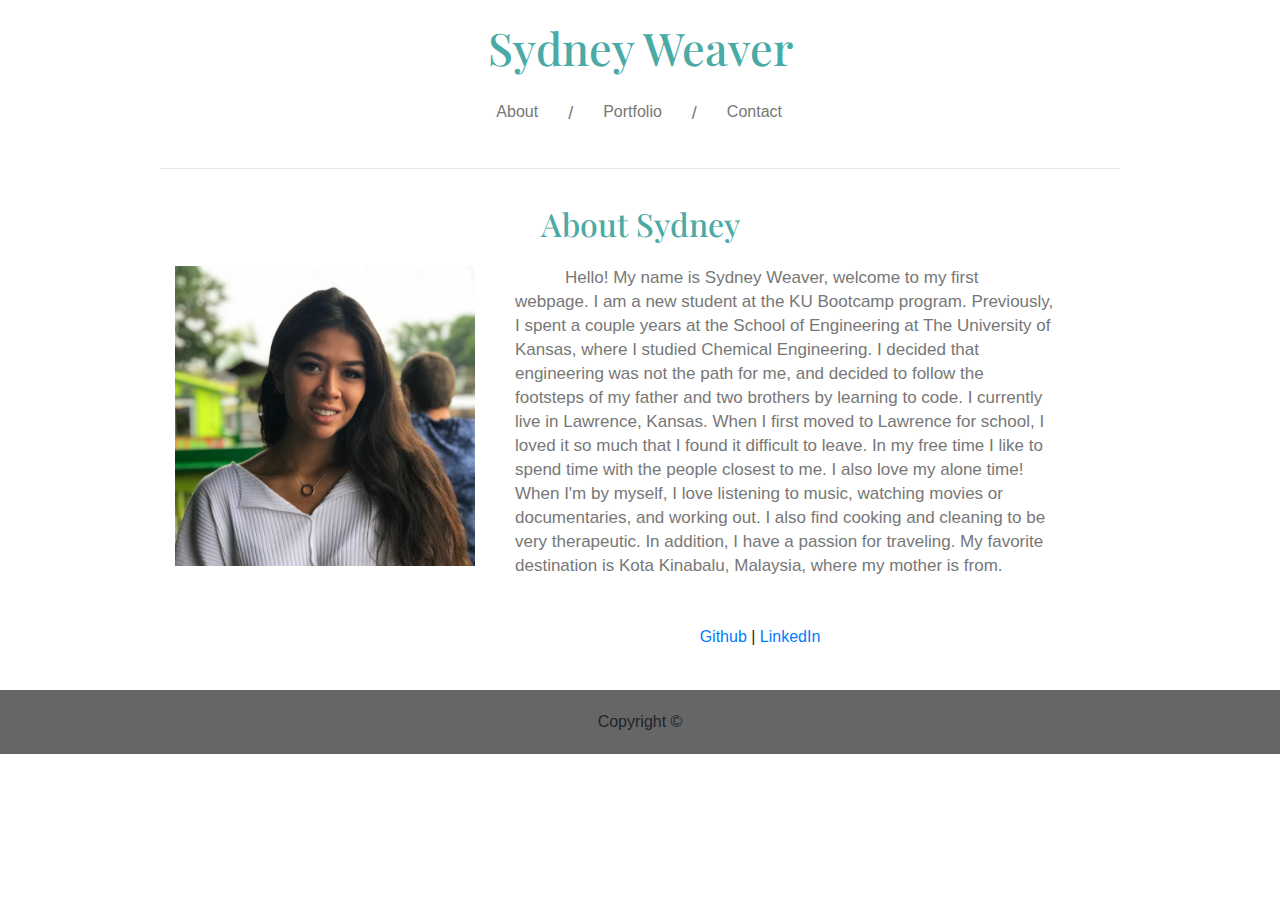
<file: index.html>
<!DOCTYPE html>
<html lang="en">

<head>
  <meta charset="UTF-8">
  <link rel="reset" type="text/css" href="assets/css/Reset.css">
  <link rel="stylesheet" href="https://stackpath.bootstrapcdn.com/bootstrap/4.3.1/css/bootstrap.min.css"
    integrity="sha384-ggOyR0iXCbMQv3Xipma34MD+dH/1fQ784/j6cY/iJTQUOhcWr7x9JvoRxT2MZw1T" crossorigin="anonymous">
  <link rel="stylesheet" type="text/css" href="assets/css/style.css">
  <link href="https://fonts.googleapis.com/css?family=Playfair+Display" rel="stylesheet">


  <title>Sydney Weaver</title>
</head>

<body>

  <header>

    <h1>Sydney Weaver</h1>
    <div class="container">
      <div class="row">
        <div class="col-3"></div>
        <div class="col-6">
          <ul class="nav justify-content-end">
            <li class="nav-item">
              <a class="nav-link active" href="index.html">About</a>
            </li>
            <li class="nav-separator">/</li>
            <li class="nav-item">
              <a class="nav-link" href="portfolio.html">Portfolio</a>
            </li>
            <li class="nav-separator">/</li>
            <li class="nav-item">
              <a class="nav-link" href="contact.html">Contact</a>
            </li>
          </ul>
        </div>
        <div class="col-3"></div>
      </div>
    </div>

    <hr id="wrapper">


  </header>
  <div id="wrapper">
    <main>
      <div class="container">
        <h2>About Sydney</h2>

        <div class="row">
          <div class="col-md-3">
            <img src="assets/images/profile1.jpg" width="300px" alt="Sydney" style="padding-top: 15px;">
          </div>
          <div class="col-md-9">
            <p>
              Hello! My name is Sydney Weaver, welcome to my first webpage. I am a new student at the KU Bootcamp
              program. Previously, I spent a couple years at the School of Engineering at The University of Kansas,
              where I studied Chemical Engineering. I decided that engineering was not the path for me,
              and decided to follow the footsteps of my father and two brothers by learning to code. I currently live in
              Lawrence, Kansas. When I first moved to Lawrence for school, I loved it so much that I found it difficult
              to leave. In my free time I like to spend time with the people closest to me. I also love my alone time!
              When I'm by myself, I love listening to music, watching movies or documentaries, and working out. I also
              find cooking and cleaning to be very therapeutic. In addition, I have a passion for traveling. My favorite
              destination is Kota Kinabalu, Malaysia, where my mother is from.
            </p>
          </div>


        </div>
        <div class="row">
          <div class="col-md-3">

          </div>
          <div class="col-md-9">
            <p>
              <a href="https://github.com/sweave19"><center>Github</a> | <a
                href="www.linkedin.com/in/sydney-weaver-419140189">LinkedIn</a></center>
            </p>
          </div>


        </div>

      </div>
    </main>
  </div>
</body>

<footer>
  Copyright &copy;
</footer>

</html>
</file>
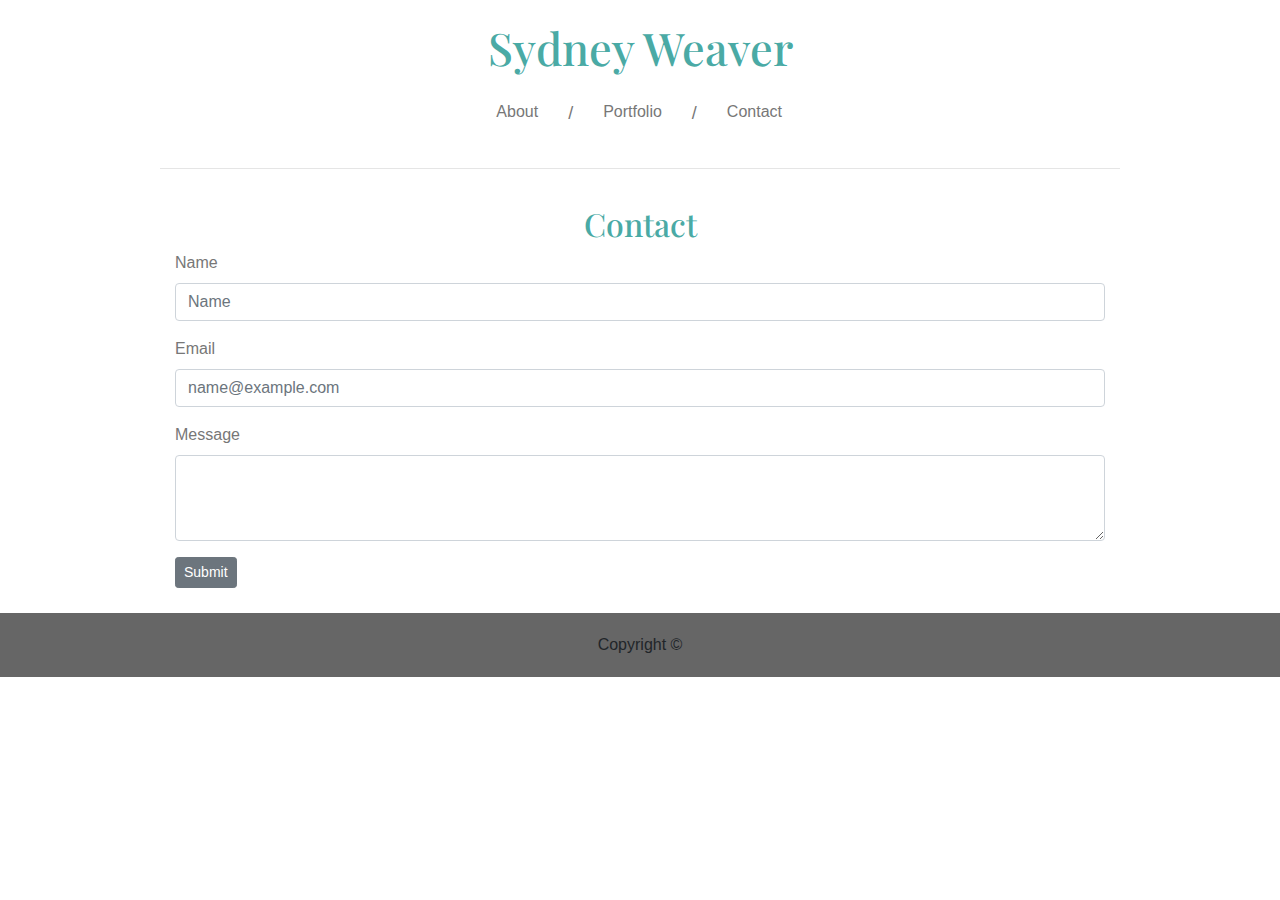
<file: contact.html>
<!DOCTYPE html>
<html lang="en">

<head>
  <meta charset="UTF-8">
  <link rel="reset" type="text/css" href="assets/css/Reset.css">
  <link rel="stylesheet" href="https://stackpath.bootstrapcdn.com/bootstrap/4.3.1/css/bootstrap.min.css" integrity="sha384-ggOyR0iXCbMQv3Xipma34MD+dH/1fQ784/j6cY/iJTQUOhcWr7x9JvoRxT2MZw1T" crossorigin="anonymous">
  <link rel="stylesheet" type="text/css" href="assets/css/style.css">
  <link href="https://fonts.googleapis.com/css?family=Playfair+Display" rel="stylesheet">


    <title>Contact</title>
</head>

<body>
   
    <header>
    
      <h1>Sydney Weaver</h1>
      <div class="container">
        <div class="row">
          <div class="col-3"></div>
          <div class="col-6"><ul class="nav justify-content-end">
            <li class="nav-item">
              <a class="nav-link active" href="index.html">About</a>
            </li>
            <li class="nav-separator">/</li>
            <li class="nav-item">
              <a class="nav-link" href="portfolio.html">Portfolio</a>
            </li>
            <li class="nav-separator">/</li>
            <li class="nav-item">
              <a class="nav-link" href="contact.html">Contact</a>
            </li>
          </ul></div>
          <div class="col-3"></div>
        </div>
      </div>

      <hr id="wrapper">

    
    </header>
    <div id="wrapper">
    <main style="padding-bottom: 15px">
    <div class="container">
            <h2>Contact</h2>

        
            <form>
                    <div class="form-group">
                      <label for="exampleFormControlInput1" class="contact">Name</label>
                      <input type="name" class="form-control" id="exampleFormControlInput1" placeholder="Name">
                    </div>
                    <div class="form-group">
                      <label for="exampleFormControlSelect1" class="contact">Email</label>
                      <input type="email" class="form-control" id="exampleFormControlInput1" placeholder="name@example.com">
                    </div>
                    <div class ="form-group">
                      <label for="exampleFormControlTextarea1" class="contact">Message</label>
                      <textarea class="form-control" id="exampleFormControlTextarea1" rows="3"></textarea>
                    </div>
                  </form>
                  <button type="button" class="btn btn-secondary btn-sm">Submit</button>
    </div>
    </main>
    </div>
</body>

<footer>
    Copyright &copy;
</footer> 

</html>
</file>
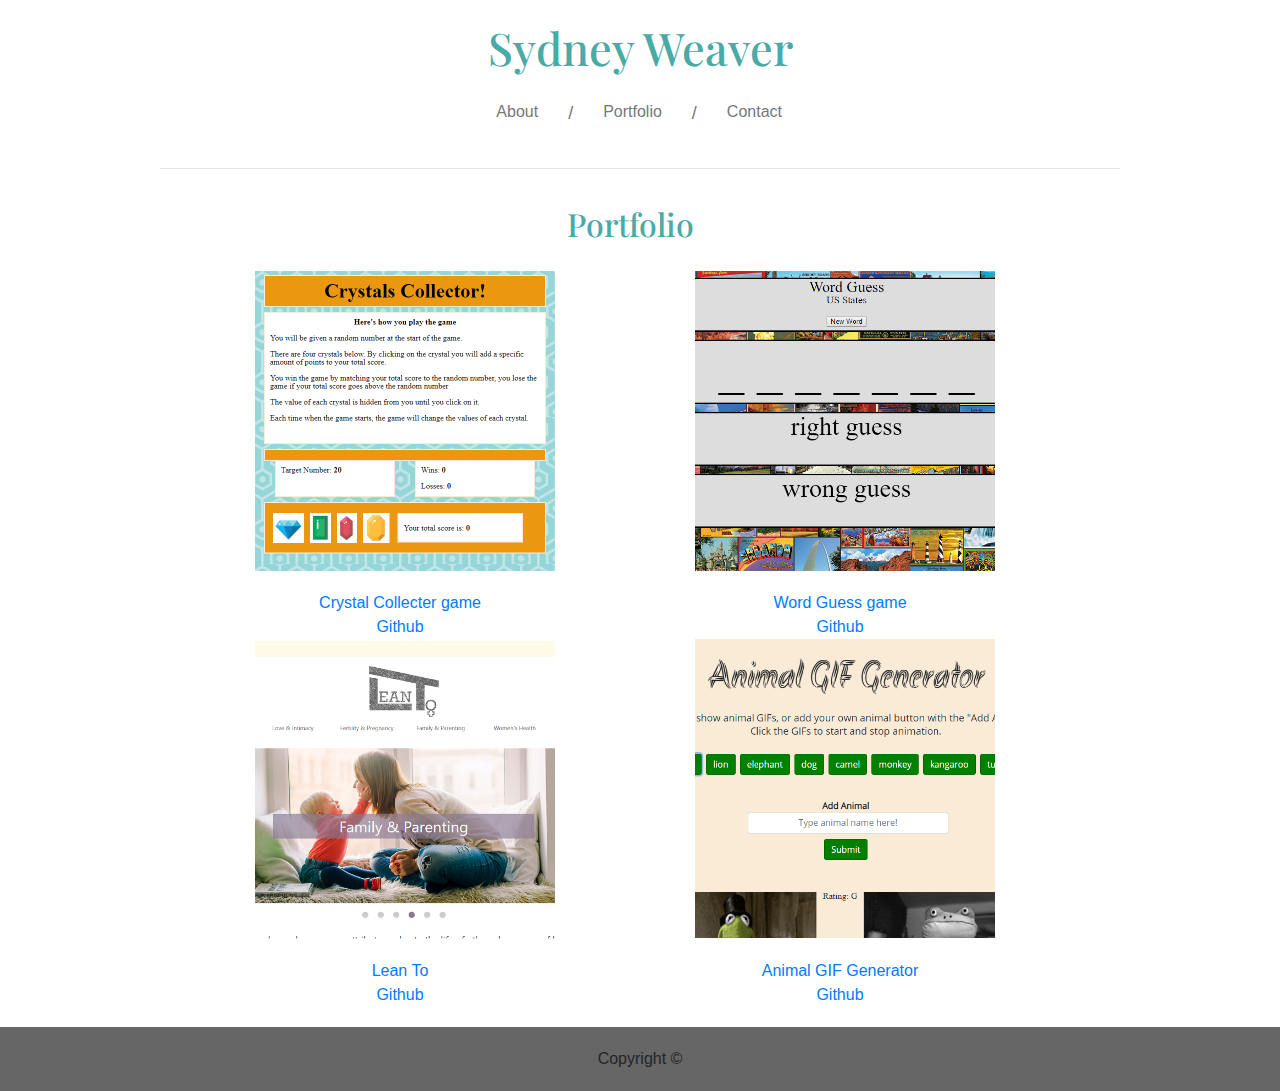
<file: portfolio.html>
<!DOCTYPE html>
<html lang="en">

<head>
        <meta charset="UTF-8">
        <link rel="reset" type="text/css" href="assets/css/Reset.css">
        <link rel="stylesheet" href="https://stackpath.bootstrapcdn.com/bootstrap/4.3.1/css/bootstrap.min.css" integrity="sha384-ggOyR0iXCbMQv3Xipma34MD+dH/1fQ784/j6cY/iJTQUOhcWr7x9JvoRxT2MZw1T" crossorigin="anonymous">
        <link rel="stylesheet" type="text/css" href="assets/css/style.css">
        <link href="https://fonts.googleapis.com/css?family=Playfair+Display" rel="stylesheet">
    

    <title>Portfolio</title>
</head>

<body>
   
    <header>
    
        <h1>Sydney Weaver</h1>
        <div class="container">
          <div class="row">
            <div class="col-3"></div>
            <div class="col-6"><ul class="nav justify-content-end">
              <li class="nav-item">
                <a class="nav-link active" href="index.html">About</a>
              </li>
              <li class="nav-separator">/</li>
              <li class="nav-item">
                <a class="nav-link" href="portfolio.html">Portfolio</a>
              </li>
              <li class="nav-separator">/</li>
              <li class="nav-item">
                <a class="nav-link" href="contact.html">Contact</a>
              </li>
            </ul></div>
            <div class="col-3"></div>
          </div>
        </div>

        <hr id="wrapper">

    
    </header>
    <div id="wrapper">
    <main style="padding-left: 80px; padding-bottom: 10px;">
    <div class="container">
            <h2 style="padding-right:100px; padding-bottom: 20px;">Portfolio</h2>

        <div class="row">
                <div class="col-md-6">
                        <img src="assets/images/unit-4-game.png" style="width: 300px; padding-bottom: 20px;"> <br>
                        <div class="portfolio_description"><a href="https://sweave19.github.io/unit-4-game/">Crystal Collecter game</a><br>
                        <a href="https://github.com/sweave19/unit-4-game.git">Github</a></div> 
                </div>
                <div class="col-md-6">
                        <img src="assets/images/word-guess-game.png" style="width: 300px; padding-bottom: 20px;"> <br>
                        <div class="portfolio_description"><a href="https://sweave19.github.io/word-guess-game/">Word Guess game</a><br>
                          <a href="https://github.com/sweave19/word-guess-game.git">Github</a></div>
                </div>
        </div>
        <div class="row">
                <div class="col-md-6">
                        <img src="assets/images/lean-to.png" style="width: 300px; padding-bottom: 20px;"> <br>
                        <div class="portfolio_description"><a href="https://lean-to.herokuapp.com/">Lean To</a><br>
                          <a href="https://github.com/ckayv11/lean-to.git">Github</a></div>
                </div>
                <div class="col-md-6">
                  <img src="assets/images/giphy.png" style="width: 300px; padding-bottom: 20px;"> <br>
                  <div class="portfolio_description"><a href="https://sweave19.github.io/Giphy_API/">Animal GIF Generator</a><br>
                    <a href="https://github.com/sweave19/Giphy_API.git">Github</a></div>
          </div>
        </div>
    </div>
    </main>
    </div>
</body>

<footer>
    Copyright &copy;
</footer> 

</html>
</file>
<file: assets/css/style.css>
p {
    padding: 15px 50px 0 100px;
    color: #777;
    font-family: 'Arial', 'Helvetica Neue', Helvetica, sans-serif;
    line-height: 24px;
    text-indent:50px;
    font-size: 17px;
}

.contact{
    color: #777;
    font-family: 'Arial', 'Helvetica Neue', Helvetica, sans-serif;
}

#wrapper {
    margin-left: auto;
    margin-right: auto;
    width: 960px;
}

header {
    width: 100%;
    height:200px;
    background-color: #fff;
}

.col-4 {
    text-align: center;
}

h1 {
    font-family: 'Playfair Display', serif;
    color: #4aaaa5;
    padding-top: 20px;
    font-size: 45px;
    /* width: 290px;
    height: 50px; */
    text-align: center;
    /* display: inline-block; */
    /* margin-left: 205px; 
    margin-top: 80px;
    padding-top: 10px;
    padding-bottom: 50px; */
}

h2 {
    font-family: 'Playfair Display', serif;
    color: #4aaaa5;
    /* padding: 10px 0px 10px 50px; */
    text-align: center;

}

body {
    font-family: 'Arial', serif;
    /* background-image: url(../images/intersection.png); */
}

main {
    padding-top: 5px;
    border-color: #ddd;
    font-family: 'Arial', 'Helvetica Neue', Helvetica, sans-serif;
    background-color: #fff;
    border-color: #ddd;
    /* margin-top: 10px; */
}

footer {
    text-align: center;
    background-color: #666;
    padding: 20px 0;
    width: 100%;
    border-top-color: #4aaaa5;
    margin-top: 10px;
}

.nav {
    list-style: none;
    background-color: #fff;
    color: #777;
    text-align: center;
    padding-top: 10px;
    padding-right: 105px;
    padding-bottom: 20px;
}
.nav > li {
    /* display: inline-block; */
    padding: 0 7px 0 7px;
    color: #777;
}
.nav > li > a {
    text-decoration: none;
    color:#777;
}
.nav > li > a:hover {
    color: #4aaaa5;
}

.nav-separator {
    margin-top: 8px;
    font-size: 18px;
}

.button {
    background-color: #4aaaa5;
    border-color: #4aaaa5;
    color: #fff;
    padding-bottom: 20px;
    margin-bottom: 20px;
}

.portfolio_description {
    text-align: center;
    color: #777;
    padding-right: 120px;
}
</file>
